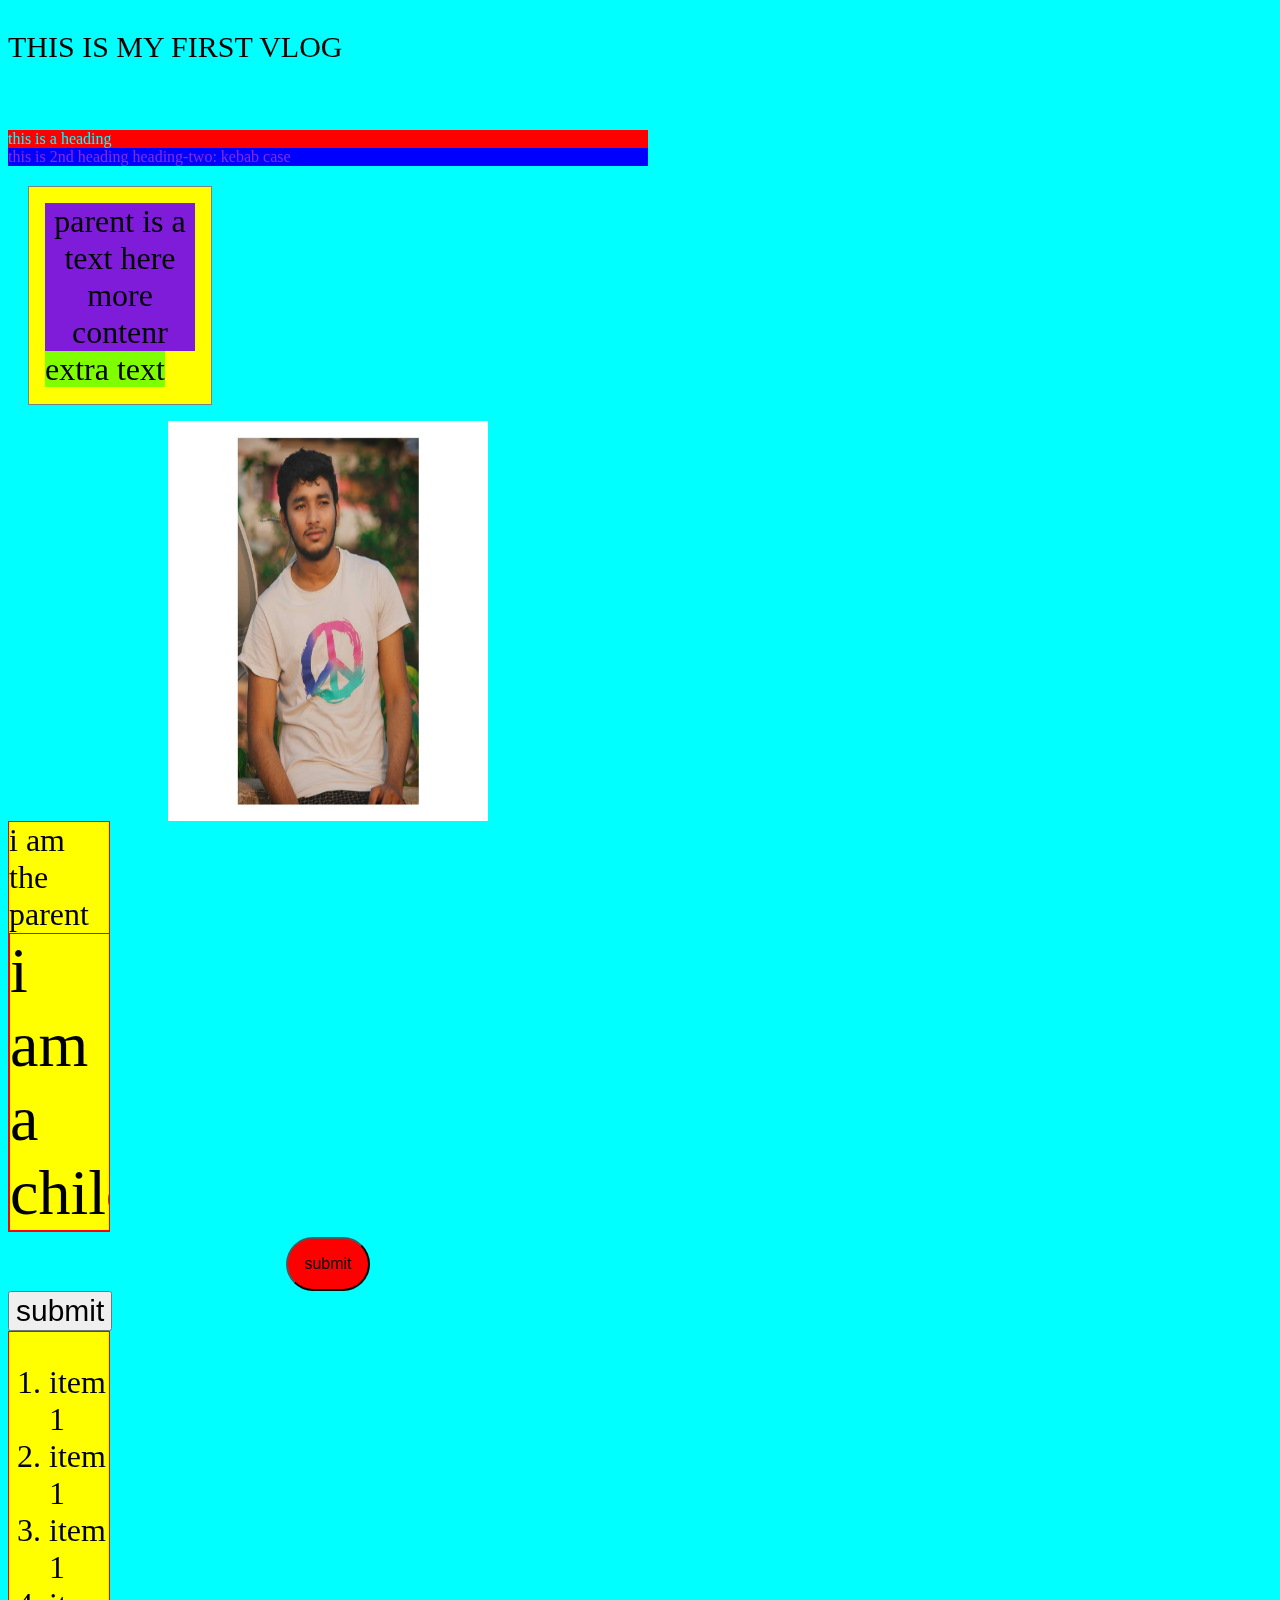
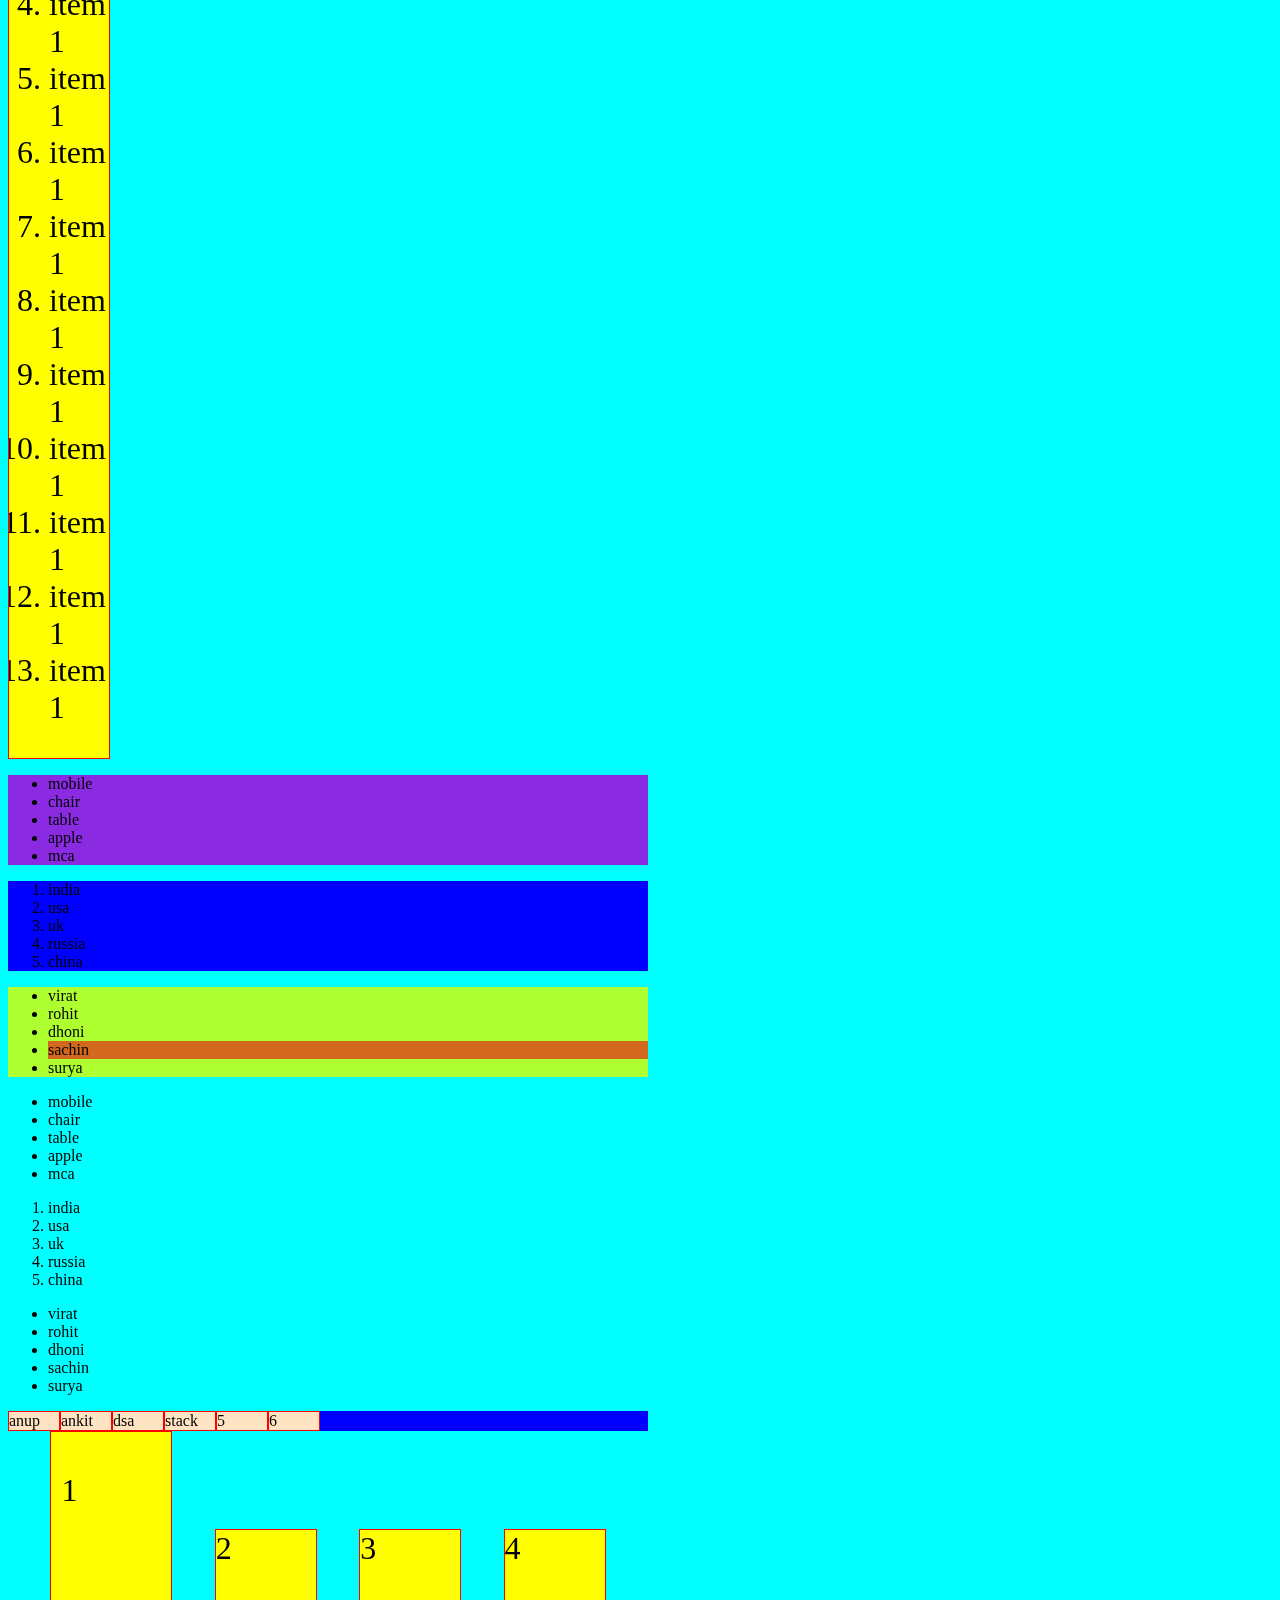
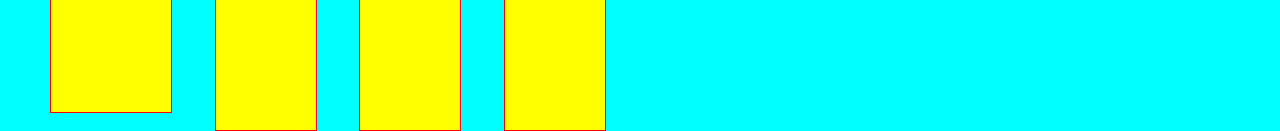
<file: day 2/index.html>
<!DOCTYPE html>
<html lang="en">
<head>
    <meta charset="UTF-8">
    <meta name="viewport" content="width=device-width, initial-scale=1.0">
    <title>Document</title>
    <style>
        #heading{
            background-color: red;
            color: aqua;
        }
    

        .heading-two{
            background-color: blue;
            color: blueviolet;
        }
    </style>
    <link rel="stylesheet"href="style.css">
</head>
<body>
    <div style="
        background-color:aqua;
        text-transform :uppercase;
        font-size:30px;">

       <p> this is my first vlog</p> 
    </div> <br>
    <br>

    <div id="heading">
        this is a heading 

    </div>
    <div class ="heading-two">
        this is 2nd heading 
        heading-two: kebab case
    </div>
    <div class="parent">
        <p>parent is a text here</p> 
        <p> more contenr</p>
        <span> extra text</span>
    </div>
    <img src="anup.jpg"class="center" width="500px"
    height="400px">
    <div class="child">
        i am the parent
    
    <div class="child">
    i am a child 
    </div>
    </div>
    <button class="submit">submit</button>
    <button class="submit-small">submit</button>
    <div class="child">
        <ol>
            <li>item 1</li>
            <li>item 1</li>
            <li>item 1</li>
            <li>item 1</li>
            <li>item 1</li>
            <li>item 1</li>
            <li>item 1</li>
            <li>item 1</li>
            <li>item 1</li>
            <li>item 1</li>
            <li>item 1</li>
            <li>item 1</li>
            <li>item 1</li>
        </ol>
    </div>
    <div class="parentt">
        <div>
            <ul>
               
                <li>mobile</li>
                <li>chair</li>
                <li>table</li>
                <li>apple</li>
                <li>mca</li>
            </ul>
            <ol>
                <li>india</li>
                <li>usa</li>
                <li>uk</li>
                <li>russia</li>
                <li>china</li>
            </ol>
            <ul>
                <li>virat</li>
                <li>rohit</li>
                <li>dhoni</li>
                <li>sachin</li>
                <li>surya</li>
            </ul>
        </div>
    </div>
    <div>
        <ul>
           
            <li>mobile</li>
            <li>chair</li>
            <li>table</li>
            <li>apple</li>
            <li>mca</li>
        </ul>
        <ol>
            <li>india</li>
            <li>usa</li>
            <li>uk</li>
            <li>russia</li>
            <li>china</li>
        </ol>
        <ul>
            <li>virat</li>
            <li>rohit</li>
            <li>dhoni</li>
            <li>sachin</li>
            <li>surya</li>
        </ul>
    </div>

    <div class="flexbox">
        <div class="flex">anup</div>
        <div class="flex">ankit</div>
        <div class="flex">dsa</div>
        <div class="flex">stack</div>
        <div class="flex">5</div>
        <div class="flex">6</div>

    </div>
    <div class="parenttt">
<div class="child logo">1</div>
<div class="child">2</div>
<div class="child">3</div>
<div class="child">4</div>
 </div>   



</body>
</html>
</file>
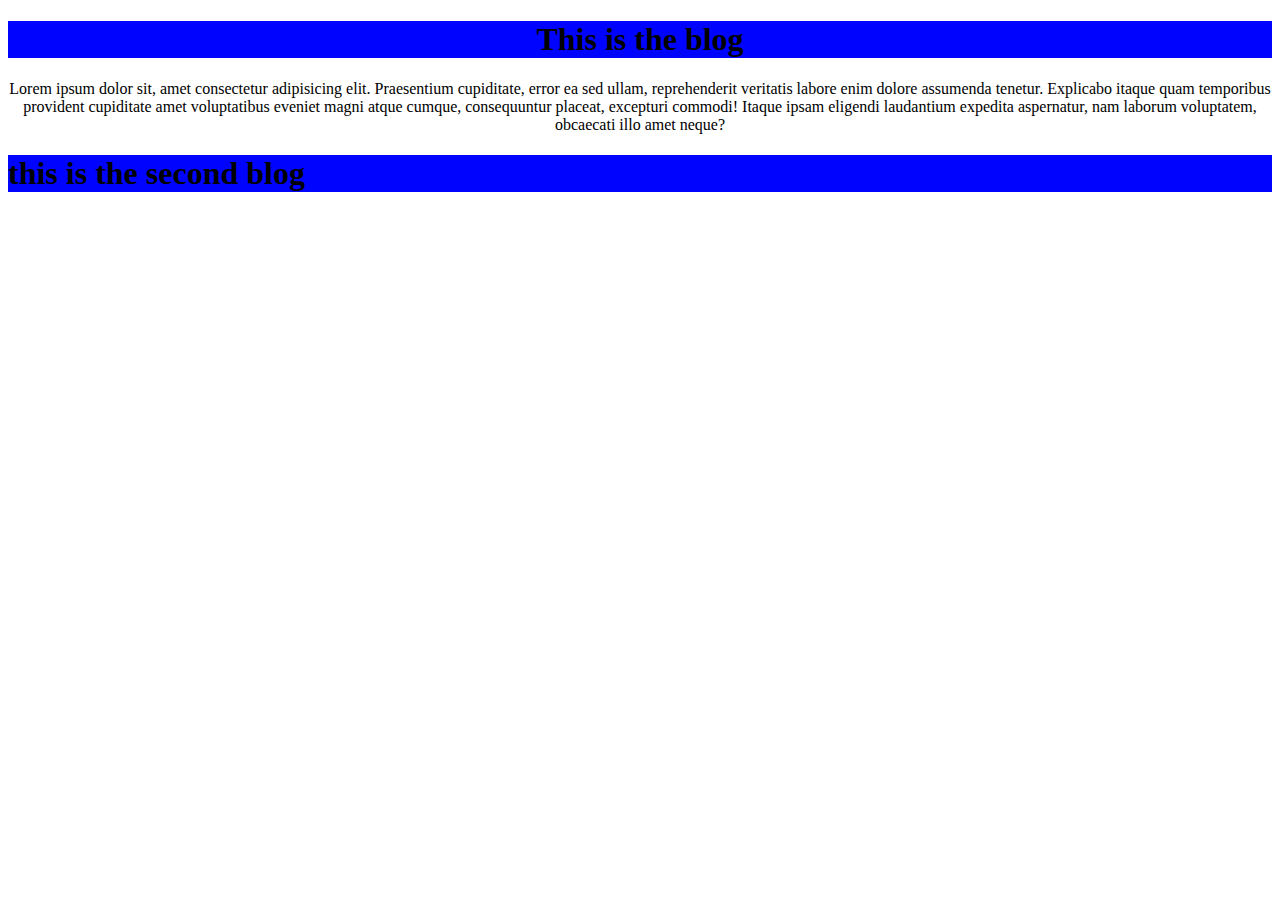
<file: day3/sticky/index.html>
<!DOCTYPE html>
<html lang="en">
<head>
    <meta charset="UTF-8">
    <meta name="viewport" content="width=device-width, initial-scale=1.0">
    <title>static</title>
  
    <style>
        h1{
            background-color: rgb(64, 133, 194);
        }
    </style>
</head>
<body>
     <style>
        h1{
            background-color: rgb(0, 4, 255);
            position: sticky;
            top: 1px;
        }
     </style>

    <section style="text-align: center;">
        
        <h1 style="border: 1px ;">This is the blog</h1>
        <p style="max-width: 40vw text-align: center">
        Lorem ipsum dolor sit, amet consectetur adipisicing elit. Praesentium cupiditate, error ea sed ullam, reprehenderit veritatis labore enim dolore assumenda tenetur. Explicabo itaque quam temporibus provident cupiditate amet voluptatibus eveniet magni atque cumque, consequuntur placeat, excepturi commodi! Itaque ipsam eligendi laudantium expedita aspernatur, nam laborum voluptatem, obcaecati illo amet neque?</p>
    </section>

    <section>
        <h1>this is the second blog</h1>
        <p style=""></p>
    </section>
</body>
</html>
</file>
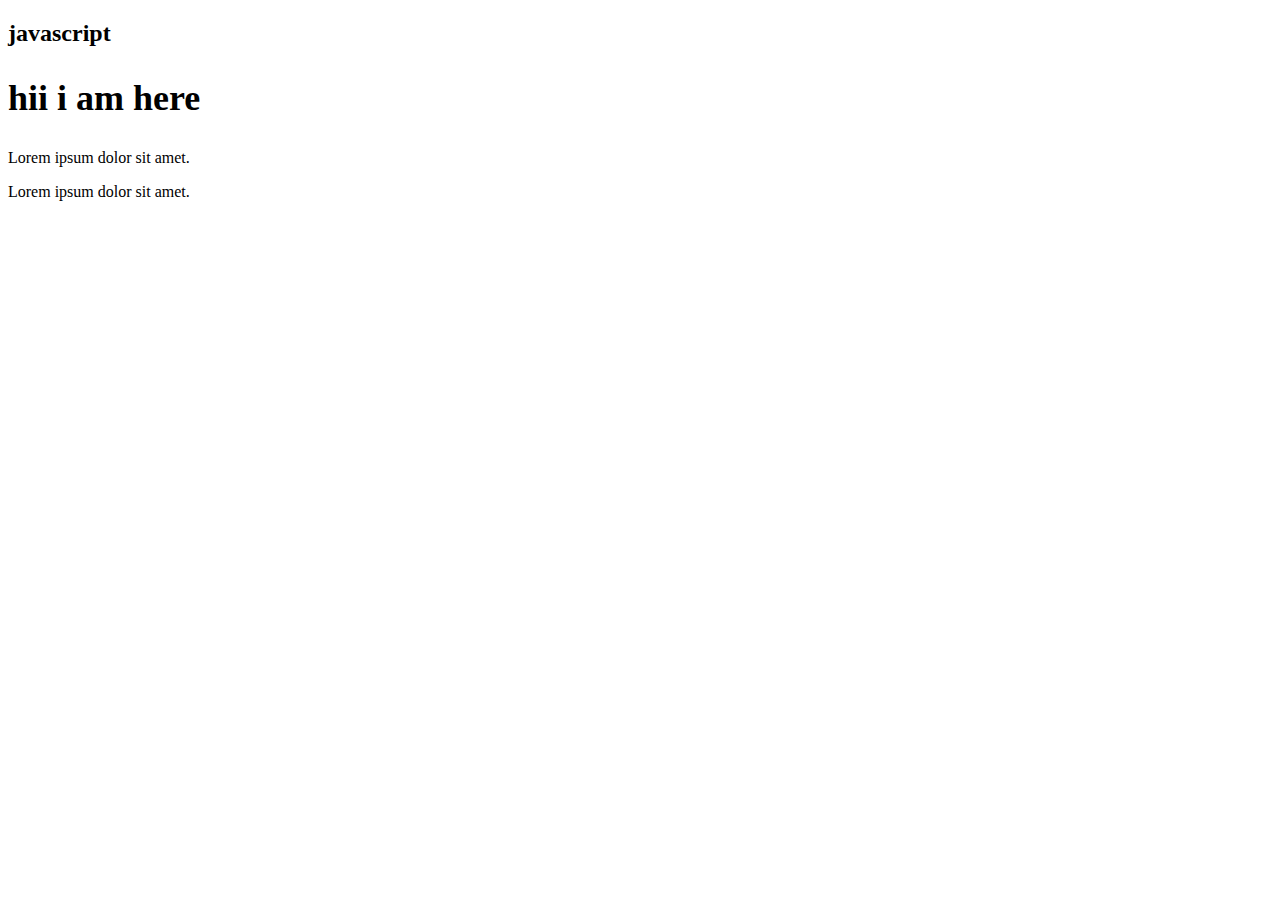
<file: day4/day4/script.html>
<!DOCTYPE html>
<html lang="en">
<head>
    <meta charset="UTF-8">
    <meta name="viewport" content="width=device-width, initial-scale=1.0">
    <title>Document</title>
    
</head>
<body>
    <div>
    <h2>javascript</h2>
    <p>Lorem ipsum dolor sit amet.</p>
    </div>
    <div id="ht3">
        <p>Lorem ipsum dolor sit amet.</p>
    </div>
    <script src="script.js"></script>
</body>
</html>
</file>
<file: day 2/style.css>
/*
4 thing are needed to form ua box 
padding 

*/
.parent{
    margin: 20px 20px 16px;
    background-color: yellow;
    padding:16px;
    border: 1px solid grey;
    width: 150px;

}
.parent {
    p{
    background-color: rgb(126, 28, 218);
    width: fit-content;
    text-align: center;
    margin: auto;
}
span{
    background-color: chartreuse;
    width: fit-content;
    text-align: center;
    margin: auto;

}
}
.center {
    display: block;
    margin-left: auto ;

    margin-right: auto;
width: 50%;
}
.parent{
    font-size: 32px;
}
.child{
    font-size: 2em;
}
.submit{

    display: block;
    padding: 16px;
    border-radius: 28px;
    font-size: 16px;
    background-color: red;
    margin-left: auto;
    margin-right: auto;
    cursor: pointer;
    width: auto;
    margin-top: 5px;

}
.submit :hover{
    opacity: 0.8;
}
.submit-small{
    font-size: 30px;
}
body{
    height: 50vh;
    width: 50vw;
    background-color: aqua;
}
.child{
    width: 50%;
    min-height: 200px;
    overflow: scroll;
}
.parentt{
    ol{
        background-color: blue;
    }
    ul:first-child{
        background-color: blueviolet;
    }
    ul:last-child{
        background-color: greenyellow;
        li:nth-child(4){
            background-color: chocolate;
        }
    }
}
.flexbox{
    background-color: blue;
    display: flex;
}
.flex{
    background-color: bisque;
    border: 1px solid red;
    width: 50px;
}
.parenttt{
    background-color: aqua;
    /* justify-content:flex-start ; */
     display: flex;
     height: 300px;
     justify-content: space-evenly;
     align-items: flex-end;

}
.child{
border: 1px solid red;
background-color: yellow;
width:100px
}
.logo{
    align-self: flex-start;
    padding: 40px 10px;
}
</file>
